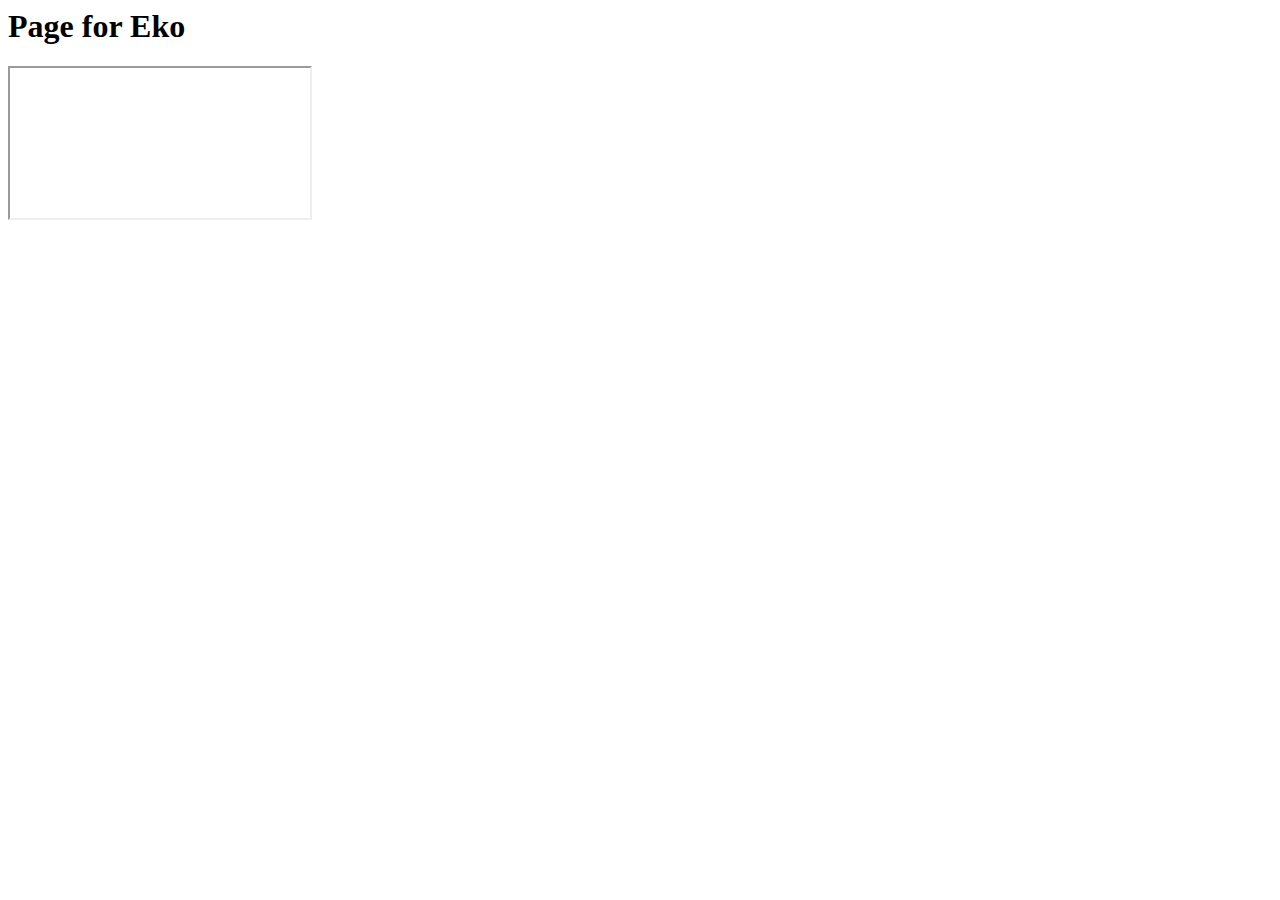
<file: eko/eko.html>
<html>
  <head>
    <title>Eko</title>
    <script>
!function (w, d, t) {
  w.TiktokAnalyticsObject=t;var ttq=w[t]=w[t]||[];ttq.methods=["page","track","identify","instances","debug","on","off","once","ready","alias","group","enableCookie","disableCookie"],ttq.setAndDefer=function(t,e){t[e]=function(){t.push([e].concat(Array.prototype.slice.call(arguments,0)))}};for(var i=0;i<ttq.methods.length;i++)ttq.setAndDefer(ttq,ttq.methods[i]);ttq.instance=function(t){for(var e=ttq._i[t]||[],n=0;n<ttq.methods.length;n++)ttq.setAndDefer(e,ttq.methods[n]);return e},ttq.load=function(e,n){var i="https://analytics.tiktok.com/i18n/pixel/events.js";ttq._i=ttq._i||{},ttq._i[e]=[],ttq._i[e]._u=i,ttq._t=ttq._t||{},ttq._t[e]=+new Date,ttq._o=ttq._o||{},ttq._o[e]=n||{};var o=document.createElement("script");o.type="text/javascript",o.async=!0,o.src=i+"?sdkid="+e+"&lib="+t;var a=document.getElementsByTagName("script")[0];a.parentNode.insertBefore(o,a)};


  ttq.load('C17ADCJAF71QPV1BLTH0');
  ttq.page();
}(window, document, 'ttq');
</script>
    
   
	<script>
		!function (w, d, t) {
		  w.TiktokAnalyticsObject=t;var ttq=w[t]=w[t]||[];ttq.methods=["page","track","identify","instances","debug","on","off","once","ready","alias","group","enableCookie","disableCookie"],ttq.setAndDefer=function(t,e){t[e]=function(){t.push([e].concat(Array.prototype.slice.call(arguments,0)))}};for(var i=0;i<ttq.methods.length;i++)ttq.setAndDefer(ttq,ttq.methods[i]);ttq.instance=function(t){for(var e=ttq._i[t]||[],n=0;n<ttq.methods.length;n++)ttq.setAndDefer(e,ttq.methods[n]);return e},ttq.load=function(e,n){var i="https://analytics.tiktok.com/i18n/pixel/events.js";ttq._i=ttq._i||{},ttq._i[e]=[],ttq._i[e]._u=i,ttq._t=ttq._t||{},ttq._t[e]=+new Date,ttq._o=ttq._o||{},ttq._o[e]=n||{};var o=document.createElement("script");o.type="text/javascript",o.async=!0,o.src=i+"?sdkid="+e+"&lib="+t;var a=document.getElementsByTagName("script")[0];a.parentNode.insertBefore(o,a)};
		
		  ttq.load('C467A9OE6TN457G04R00');
		  ttq.page();
		}(window, document, 'ttq');
	</script>
	
  </head>
  <body>
    <script>
    ttq.identify({
    external_id: '12345',
    email: 'foo@bar.com',
    phone_number: '+19171234567',
})
      
     ttq.track('AddToCart');
    </script>
    <h1>Page for Eko</h1>
    <iframe 
      src="https://eko.com/tmw/101/embed" 
      title="That Moment When"
      allowfullscreen 
      allow="autoplay; fullscreen">
    </iframe>
  </body>
</html>
</file>
